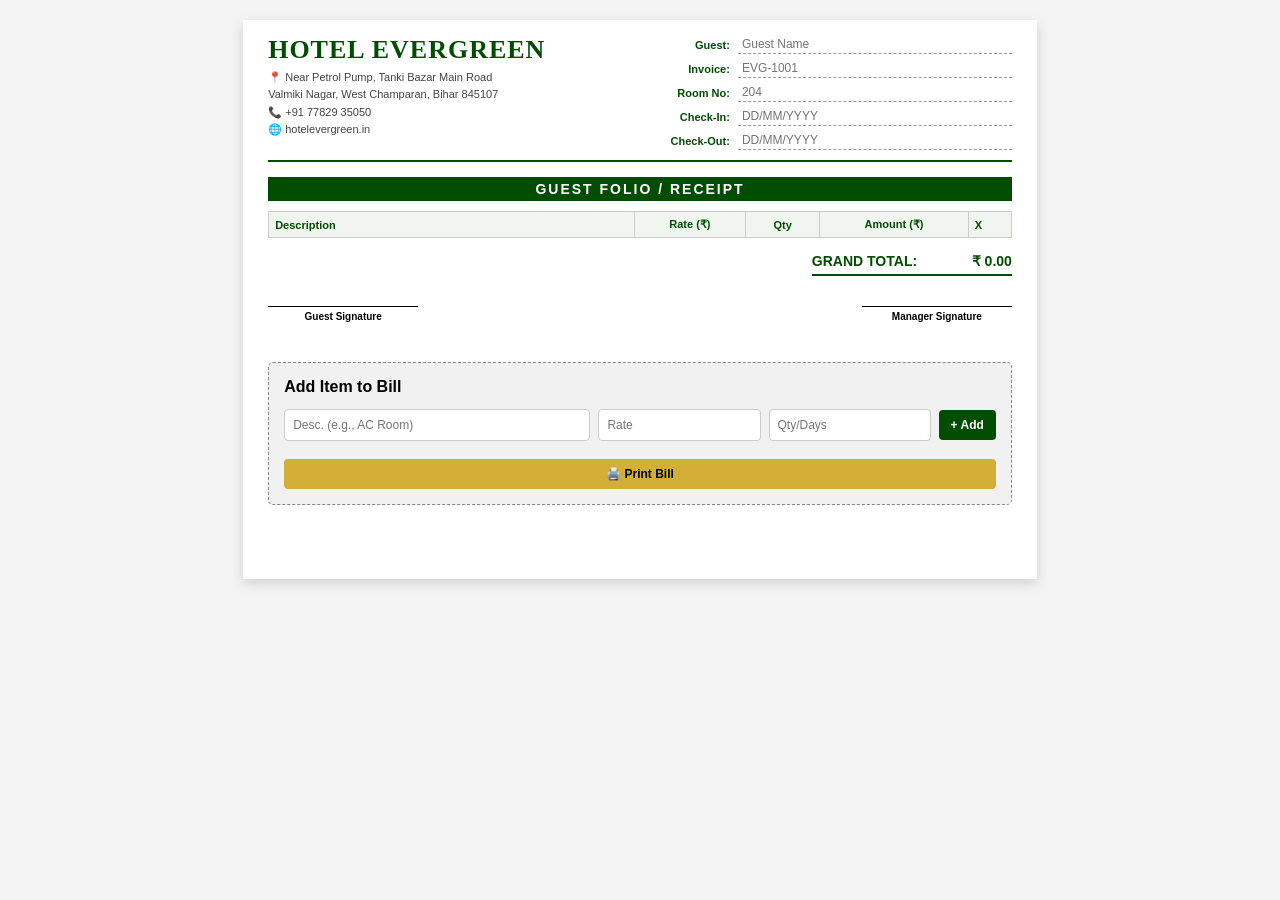
<file: Billitemslist/HotelEverGreen.html>
<!DOCTYPE html>
<html lang="en">
<head>
    <meta charset="UTF-8">
    <meta name="viewport" content="width=device-width, initial-scale=1.0">
    <title>Hotel Evergreen - Half A4 Invoice (Side-by-Side)</title>
    <style>
        /* General Page Styling */
        body {
            font-family: 'Arial', sans-serif;
            background-color: #f4f4f4;
            margin: 0;
            padding: 20px;
            display: flex;
            justify-content: center;
        }

        /* Scaled for Half A4 (A5 Landscape: 210mm x 148mm) */
        .document-container {
            background-color: #ffffff;
            width: 210mm; 
            min-height: 148mm;
            box-shadow: 0 4px 12px rgba(0,0,0,0.15);
            padding: 15px 25px;
            box-sizing: border-box;
            display: flex;
            flex-direction: column;
            position: relative;
        }

        /* Top Section: Left to Right Layout */
        .top-section {
            display: flex;
            justify-content: space-between;
            align-items: flex-start;
            border-bottom: 2px solid #004d00;
            padding-bottom: 10px;
            margin-bottom: 15px;
        }

        /* LEFT SIDE: Hotel Info */
        .hotel-info {
            width: 48%;
            text-align: left;
        }

        .hotel-info h1 {
            margin: 0 0 5px 0;
            font-family: 'Georgia', serif;
            font-size: 26px;
            color: #004d00;
            letter-spacing: 1px;
        }

        .hotel-info p {
            margin: 2px 0;
            color: #444;
            font-size: 11px;
            line-height: 1.4;
        }

        /* RIGHT SIDE: Guest Info */
        .guest-info {
            width: 48%;
            display: flex;
            flex-direction: column;
            gap: 5px;
        }

        .info-row {
            display: flex;
            align-items: center;
            font-size: 11px;
            font-weight: bold;
            color: #333;
        }

        .info-row label {
            width: 75px;
            text-align: right;
            margin-right: 8px;
            color: #004d00;
        }

        .info-row input {
            flex-grow: 1;
            border: none;
            border-bottom: 1px dashed #999;
            padding: 2px 4px;
            font-size: 12px;
            font-family: inherit;
            color: #000;
            background: transparent;
            outline: none;
        }

        /* Title */
        .invoice-title {
            text-align: center;
            font-size: 14px;
            font-weight: bold;
            background-color: #004d00;
            color: #fff;
            padding: 4px;
            margin-bottom: 10px;
            letter-spacing: 2px;
        }

        /* Table Styling */
        table {
            width: 100%;
            border-collapse: collapse;
            margin-bottom: 10px;
            font-size: 11px;
        }

        th, td {
            border: 1px solid #ccc;
            padding: 6px;
            text-align: left;
        }

        th {
            background-color: #f0f5f0;
            color: #004d00;
            font-weight: bold;
        }

        th:nth-child(2), td:nth-child(2),
        th:nth-child(3), td:nth-child(3),
        th:nth-child(4), td:nth-child(4) {
            text-align: center;
        }

        /* Totals Section */
        .totals-container {
            width: 100%;
            display: flex;
            justify-content: flex-end;
        }

        .totals-box {
            width: 200px;
            border-bottom: 2px double #004d00;
            padding: 5px 0;
        }

        .totals-row {
            display: flex;
            justify-content: space-between;
            font-size: 14px;
            font-weight: bold;
            color: #004d00;
        }

        /* Footer / Signatures */
        .signatures {
            display: flex;
            justify-content: space-between;
            margin-top: 30px;
        }

        .sig-line {
            width: 150px;
            border-top: 1px solid #000;
            text-align: center;
            padding-top: 4px;
            font-weight: bold;
            font-size: 10px;
        }

        /* Input Controls (Hidden when printing) */
        .controls {
            margin-top: 40px;
            background-color: #f1f1f1;
            padding: 15px;
            border: 1px dashed #888;
            border-radius: 5px;
            display: flex;
            gap: 8px;
            align-items: center;
            flex-wrap: wrap;
        }

        .controls input {
            padding: 8px;
            font-size: 12px;
            border: 1px solid #ccc;
            border-radius: 4px;
        }

        .controls input.desc { flex: 2; min-width: 150px; }
        .controls input.num { flex: 1; min-width: 60px; }

        .btn {
            padding: 8px 12px;
            font-size: 12px;
            font-weight: bold;
            border: none;
            cursor: pointer;
            border-radius: 4px;
            color: #fff;
        }

        .btn-add { background-color: #004d00; }
        .btn-print { background-color: #d4af37; color: #000; width: 100%; margin-top: 10px; }
        .btn-delete { background-color: #dc3545; padding: 4px 8px; font-size: 10px; }

        /* Print Settings */
        @media print {
            @page { 
                size: A5 landscape; /* Forces Half-A4 Left-to-Right layout */
                margin: 5mm; 
            }
            body { background-color: #fff; padding: 0; display: block; }
            .document-container { box-shadow: none; padding: 0; width: 100%; }
            .no-print { display: none !important; }
            .info-row input { border-bottom: none; }
        }
    </style>
</head>
<body>

    <div class="document-container">
        
        <!-- Top Section: Left (Hotel) to Right (Guest) -->
        <div class="top-section">
            
            <!-- LEFT: Hotel Info -->
            <div class="hotel-info">
                <h1>HOTEL EVERGREEN</h1>
                <p>📍 Near Petrol Pump, Tanki Bazar Main Road</p>
                <p>Valmiki Nagar, West Champaran, Bihar 845107</p>
                <p>📞 +91 77829 35050</p>
                <p>🌐 hotelevergreen.in</p>
            </div>

            <!-- RIGHT: Guest Info -->
            <div class="guest-info">
                <div class="info-row"><label>Guest:</label> <input type="text" placeholder="Guest Name"></div>
                <div class="info-row"><label>Invoice:</label> <input type="text" placeholder="EVG-1001"></div>
                <div class="info-row"><label>Room No:</label> <input type="text" placeholder="204"></div>
                <div class="info-row"><label>Check-In:</label> <input type="text" placeholder="DD/MM/YYYY"></div>
                <div class="info-row"><label>Check-Out:</label> <input type="text" placeholder="DD/MM/YYYY"></div>
            </div>

        </div>

        <div class="invoice-title">GUEST FOLIO / RECEIPT</div>

        <!-- Billing Table -->
        <table id="billTable">
            <thead>
                <tr>
                    <th>Description</th>
                    <th style="width: 15%;">Rate (₹)</th>
                    <th style="width: 10%;">Qty</th>
                    <th style="width: 20%;">Amount (₹)</th>
                    <th class="no-print" style="width: 30px;">X</th>
                </tr>
            </thead>
            <tbody id="tableBody">
                <!-- Items will be added here -->
            </tbody>
        </table>

        <!-- Totals -->
        <div class="totals-container">
            <div class="totals-box">
                <div class="totals-row">
                    <span>GRAND TOTAL:</span>
                    <span>₹ <span id="grandTotal">0.00</span></span>
                </div>
            </div>
        </div>

        <!-- Signatures -->
        <div class="signatures">
            <div class="sig-line">Guest Signature</div>
            <div class="sig-line">Manager Signature</div>
        </div>

        <!-- Controls to Add Items (Hidden on Print) -->
        <div class="controls no-print">
            <h4 style="width: 100%; margin-top: 0; margin-bottom: 5px;">Add Item to Bill</h4>
            <input type="text" id="itemDesc" class="desc" placeholder="Desc. (e.g., AC Room)">
            <input type="number" id="itemRate" class="num" placeholder="Rate">
            <input type="number" id="itemQty" class="num" placeholder="Qty/Days">
            <button class="btn btn-add" onclick="addItem()">+ Add</button>
            <button class="btn btn-print" onclick="window.print()">🖨️ Print Bill</button>
        </div>
    </div>

    <!-- JavaScript -->
    <script>
        function addItem() {
            let desc = document.getElementById("itemDesc").value;
            let rate = parseFloat(document.getElementById("itemRate").value);
            let qty = parseFloat(document.getElementById("itemQty").value);

            if (desc.trim() === "" || isNaN(rate) || isNaN(qty)) {
                alert("Please enter a Description, Rate, and Quantity.");
                return;
            }

            let amount = rate * qty;
            let table = document.getElementById("tableBody");
            let newRow = table.insertRow();

            newRow.innerHTML = `
                <td>${desc}</td>
                <td>${rate.toFixed(2)}</td>
                <td>${qty}</td>
                <td class="row-amount">${amount.toFixed(2)}</td>
                <td class="no-print"><button class="btn btn-delete" onclick="deleteRow(this)">X</button></td>
            `;

            document.getElementById("itemDesc").value = "";
            document.getElementById("itemRate").value = "";
            document.getElementById("itemQty").value = "";

            updateTotal();
        }

        function deleteRow(btn) {
            let row = btn.parentNode.parentNode;
            row.parentNode.removeChild(row);
            updateTotal();
        }

        function updateTotal() {
            let amounts = document.getElementsByClassName("row-amount");
            let total = 0;
            
            for (let i = 0; i < amounts.length; i++) {
                total += parseFloat(amounts[i].innerText);
            }
            
            document.getElementById("grandTotal").innerText = total.toFixed(2);
        }
    </script>
</body>
</html>
</file>
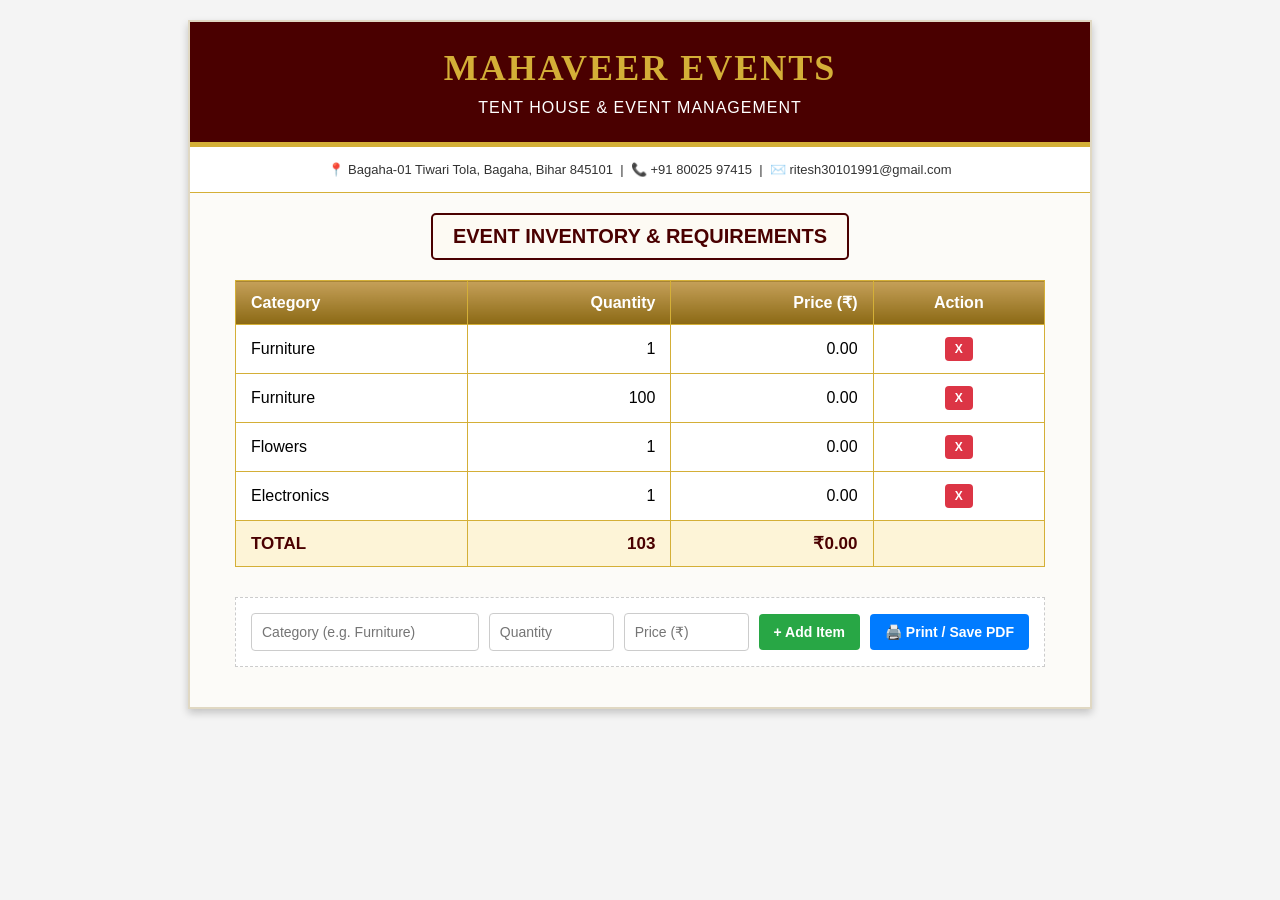
<file: Billitemslist/MEitems.html>
<!DOCTYPE html>
<html lang="en">
<head>
    <meta charset="UTF-8">
    <meta name="viewport" content="width=device-width, initial-scale=1.0">

    <title>Mahaveer Events - Inventory List</title>

    <style>
        /* General Page Styling */
        body {
            font-family: Arial, sans-serif;
            background-color: #f4f4f4;
            margin: 0;
            padding: 20px;
            display: flex;
            justify-content: center;
        }

        .document-container {
            background-color: #fcfbf8;
            width: 100%;
            max-width: 900px;
            box-shadow: 0 4px 8px rgba(0, 0, 0, 0.2);
            border: 2px solid #e0d8c3;
            padding-bottom: 40px;
        }

        /* Header */
        .header {
            background-color: #4a0000;
            color: #d4af37;
            text-align: center;
            padding: 25px 10px;
            border-bottom: 5px solid #d4af37;
        }

        .header h1 {
            margin: 0;
            font-family: Georgia, serif;
            font-size: 36px;
            letter-spacing: 2px;
            text-transform: uppercase;
        }

        .header h2 {
            margin: 10px 0 0;
            color: #ffffff;
            font-size: 16px;
            font-weight: normal;
            letter-spacing: 1px;
        }

        /* Contact Bar */
        .contact-bar {
            text-align: center;
            font-size: 13px;
            color: #333;
            padding: 15px 10px;
            border-bottom: 1px solid #d4af37;
            background-color: #fff;
        }

        /* Section Title */
        .section-title {
            text-align: center;
            margin: 20px 0;
        }

        .section-title span {
            display: inline-block;
            border: 2px solid #4a0000;
            color: #4a0000;
            font-weight: bold;
            font-size: 20px;
            padding: 10px 20px;
            background-color: #fdfaf3;
            border-radius: 5px;
        }

        /* Inventory Table */
        .table-wrapper {
            width: 90%;
            margin: 0 auto;
        }

        table {
            width: 100%;
            border-collapse: collapse;
            background-color: #fff;
        }

        th, td {
            border: 1px solid #d4af37;
            padding: 12px 15px;
            font-size: 16px;
        }

        th {
            background: linear-gradient(to bottom, #c5a059, #8b6914);
            color: #fff;
            font-weight: bold;
            text-align: left;
        }

        td {
            color: #000;
        }

        /* Quantity and Price alignment */
        th:nth-child(2),
        td:nth-child(2),
        th:nth-child(3),
        td:nth-child(3) {
            text-align: right;
        }

        /* Total Row */
        .grand-total-row td {
            background-color: #fdf4d7;
            color: #4a0000;
            font-weight: bold;
            font-size: 17px;
        }

        .grand-total-row td:last-child {
            text-align: center;
        }

        /* Input Controls */
        .controls {
            width: 90%;
            box-sizing: border-box;
            margin: 30px auto 0;
            background-color: #fff;
            padding: 15px;
            border: 1px dashed #ccc;
            display: flex;
            gap: 10px;
            align-items: center;
            justify-content: center;
            flex-wrap: wrap;
        }

        .controls input {
            box-sizing: border-box;
            padding: 10px;
            font-size: 14px;
            border: 1px solid #ccc;
            border-radius: 4px;
        }

        .controls input.cat {
            flex: 2;
            min-width: 140px;
        }

        .controls input.qty,
        .controls input.price {
            flex: 1;
            min-width: 100px;
        }

        /* Buttons */
        .btn {
            padding: 10px 15px;
            font-size: 14px;
            font-weight: bold;
            border: none;
            cursor: pointer;
            border-radius: 4px;
            color: #fff;
        }

        .btn-add {
            background-color: #28a745;
        }

        .btn-print {
            background-color: #007bff;
        }

        .btn-delete {
            background-color: #dc3545;
            padding: 5px 10px;
            font-size: 12px;
        }

        /* Print Settings */
        @media print {
            @page {
                size: A4 portrait;
                margin: 12mm;
            }

            body {
                background-color: #fff;
                padding: 0;
                display: block;
            }

            .document-container {
                border: none;
                box-shadow: none;
                max-width: 100%;
                width: 100%;
            }

            .no-print {
                display: none !important;
            }

            .table-wrapper {
                width: 100%;
            }

            th, td {
                padding: 10px;
                font-size: 13px;
            }

            .header h1 {
                font-size: 30px;
            }

            .section-title span {
                font-size: 16px;
            }

            .grand-total-row {
                break-inside: avoid;
            }
        }
    </style>
</head>

<body>

    <div class="document-container">

        <!-- Header -->
        <div class="header">
            <h1>MAHAVEER EVENTS</h1>
            <h2>TENT HOUSE &amp; EVENT MANAGEMENT</h2>
        </div>

        <!-- Contact Information -->
        <div class="contact-bar">
            📍 Bagaha-01 Tiwari Tola, Bagaha, Bihar 845101
            &nbsp;|&nbsp;
            📞 +91 80025 97415
            &nbsp;|&nbsp;
            ✉️ ritesh30101991@gmail.com
        </div>

        <!-- Section Title -->
        <div class="section-title">
            <span>EVENT INVENTORY &amp; REQUIREMENTS</span>
        </div>

        <!-- Inventory Table -->
        <div class="table-wrapper">
            <table id="inventoryTable">

                <thead>
                    <tr>
                        <th>Category</th>
                        <th>Quantity</th>
                        <th>Price (₹)</th>
                        <th class="no-print" style="text-align: center;">
                            Action
                        </th>
                    </tr>
                </thead>

                <tbody id="tableBody">

                    <tr>
                        <td>Furniture</td>
                        <td class="quantity">1</td>
                        <td class="price">0.00</td>
                        <td class="no-print" style="text-align: center;">
                            <button class="btn btn-delete"
                                onclick="deleteRow(this)">X</button>
                        </td>
                    </tr>

                    <tr>
                        <td>Furniture</td>
                        <td class="quantity">100</td>
                        <td class="price">0.00</td>
                        <td class="no-print" style="text-align: center;">
                            <button class="btn btn-delete"
                                onclick="deleteRow(this)">X</button>
                        </td>
                    </tr>

                    <tr>
                        <td>Flowers</td>
                        <td class="quantity">1</td>
                        <td class="price">0.00</td>
                        <td class="no-print" style="text-align: center;">
                            <button class="btn btn-delete"
                                onclick="deleteRow(this)">X</button>
                        </td>
                    </tr>

                    <tr>
                        <td>Electronics</td>
                        <td class="quantity">1</td>
                        <td class="price">0.00</td>
                        <td class="no-print" style="text-align: center;">
                            <button class="btn btn-delete"
                                onclick="deleteRow(this)">X</button>
                        </td>
                    </tr>

                </tbody>

                <!-- Total Row -->
                <tfoot>
                    <tr class="grand-total-row">
                        <td>TOTAL</td>
                        <td id="totalQuantity">103</td>
                        <td id="grandTotal">₹0.00</td>
                        <td class="no-print"></td>
                    </tr>
                </tfoot>

            </table>
        </div>

        <!-- Add Item Controls -->
        <div class="controls no-print">

            <input
                type="text"
                id="itemCat"
                class="cat"
                placeholder="Category (e.g. Furniture)"
            >

            <input
                type="number"
                id="itemQty"
                class="qty"
                placeholder="Quantity"
                min="0.01"
                step="any"
            >

            <input
                type="number"
                id="itemPrice"
                class="price"
                placeholder="Price (₹)"
                min="0"
                step="0.01"
            >

            <button class="btn btn-add" onclick="addItem()">
                + Add Item
            </button>

            <button class="btn btn-print" onclick="window.print()">
                🖨️ Print / Save PDF
            </button>

        </div>

    </div>

    <script>
        // Format currency in Indian Rupees
        function formatCurrency(amount) {
            return "₹" + amount.toLocaleString("en-IN", {
                minimumFractionDigits: 2,
                maximumFractionDigits: 2
            });
        }

        // Calculate total quantity and total amount
        function calculateGrandTotal() {
            const rows = document.querySelectorAll("#tableBody tr");

            let grandTotal = 0;
            let totalQuantity = 0;

            rows.forEach(function(row) {
                const quantity = parseFloat(
                    row.querySelector(".quantity").textContent
                ) || 0;

                const price = parseFloat(
                    row.querySelector(".price").textContent
                ) || 0;

                totalQuantity += quantity;
                // grandTotal += quantity * price;
                grandTotal += price; // Assuming price is the total for that row
            });
            document.getElementById("totalQuantity").textContent =
                totalQuantity;

            document.getElementById("grandTotal").textContent =
                formatCurrency(grandTotal);
        }

        // Add a new inventory item
        function addItem() {
            const catInput = document.getElementById("itemCat");
            const qtyInput = document.getElementById("itemQty");
            const priceInput = document.getElementById("itemPrice");

            const category = catInput.value.trim() || "General";
            const quantity = parseFloat(qtyInput.value);
            const price = parseFloat(priceInput.value);

            // Validate inputs
            if (
                qtyInput.value.trim() === "" ||
                priceInput.value.trim() === ""
            ) {
                alert("Please enter Quantity and Price.");
                return;
            }

            if (!Number.isFinite(quantity) || quantity <= 0) {
                alert("Quantity must be greater than zero.");
                return;
            }

            if (!Number.isFinite(price) || price < 0) {
                alert("Price cannot be negative.");
                return;
            }

            // Create a new table row
            const table = document.getElementById("tableBody");
            const newRow = table.insertRow();

            // Category
            const categoryCell = newRow.insertCell(0);
            categoryCell.textContent = category;

            // Quantity
            const quantityCell = newRow.insertCell(1);
            quantityCell.className = "quantity";
            quantityCell.textContent = quantity;

            // Price
            const priceCell = newRow.insertCell(2);
            priceCell.className = "price";
            priceCell.textContent = price.toFixed(2);

            // Delete button
            const actionCell = newRow.insertCell(3);
            actionCell.className = "no-print";
            actionCell.style.textAlign = "center";

            const deleteButton = document.createElement("button");
            deleteButton.className = "btn btn-delete";
            deleteButton.textContent = "X";
            deleteButton.onclick = function() {
                deleteRow(this);
            };

            actionCell.appendChild(deleteButton);
            // Clear input fields
            catInput.value = "";
            qtyInput.value = "";
            priceInput.value = "";

            // Update totals
            calculateGrandTotal();
            //grand total show the sum of all the price
        }

        // Delete an item
        function deleteRow(button) {
            button.closest("tr").remove();
            calculateGrandTotal();
        }

        // Calculate totals when the page loads
        calculateGrandTotal();
    </script>

</body>
</html>
</file>
